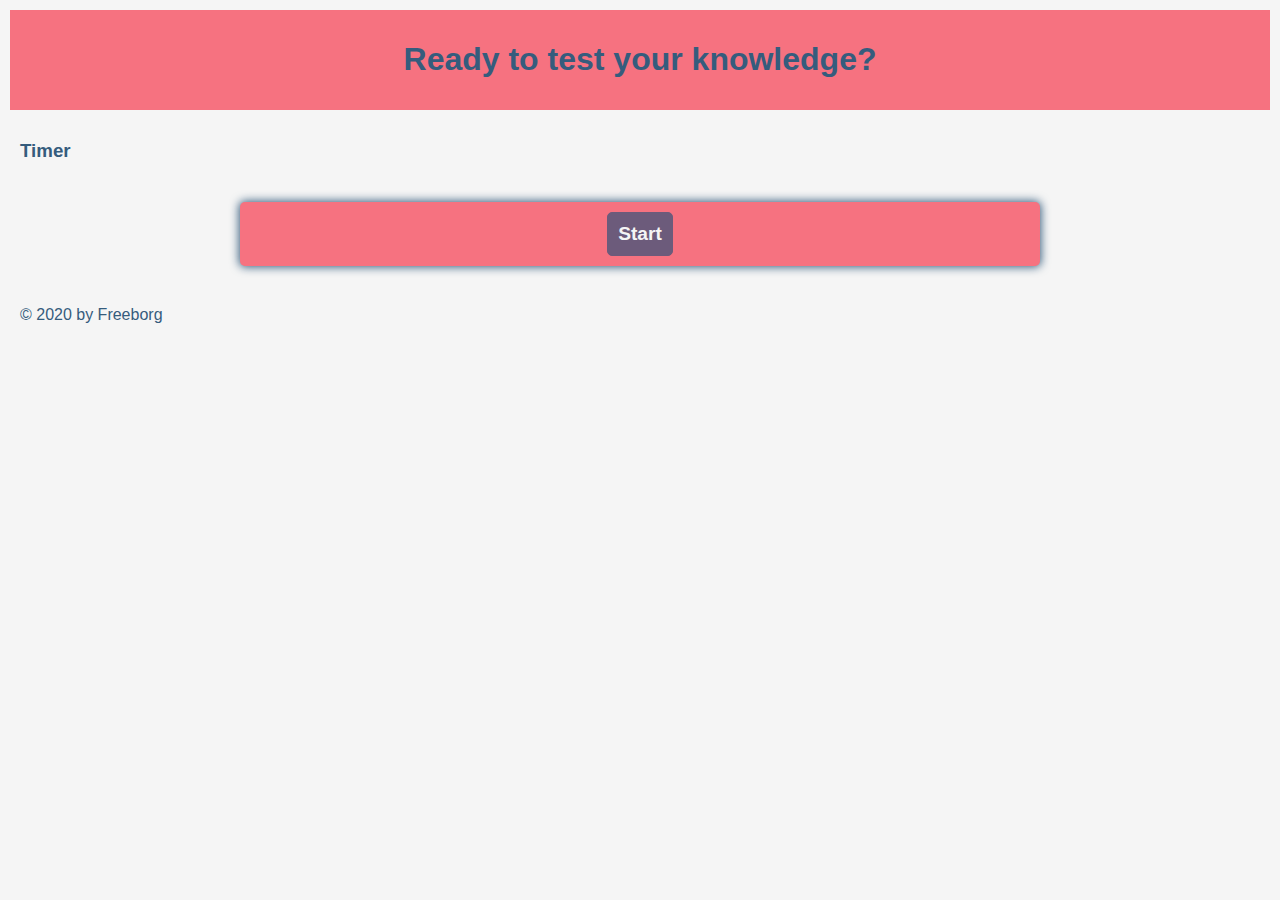
<file: index.html>
<!DOCTYPE html>
<html lang="en">

<head>
  <meta charset="UTF-8">
  <meta name="viewport" content="width=device-width, initial-scale=1.0">
  <meta http-equiv="X-UA-Compatible" content="ie=edge">
  <link rel="stylesheet" href="./assets/css/style.css">
  <script defer src=./assets/js/script.js></script>
  <title>Timed Quiz</title>
</head>

<body>

  <header>
    <h1>Ready to test your knowledge?</h1>
  </header>

  <div>
    <h3 class="countdown" id="countdown">Timer</h3>
  </div>

  <main>

    <div class="container">
      <div id="question-container" class="hide">
        <div id="question"></div>
        <div id="answer-buttons" class="btn-grid">
        </div>
      </div>
      <div class="buttons">
        <button id="start-btn" class="start-btn btn">Start</button>
        <!-- <button id="next-btn" class="next-btn btn hide">Next</button> -->
      </div>
      <div class="end-score">
        <h2 id="your-score" class="hide"></h2>
        <input type="text" id="enter-initials" name="score-initials" class="text-input hide"
          placeholder="Enter Initials" />
        <button class="btn hide" id="save-score" type="submit">Submit</button>
      </div>

      <div class="score-container hide" id="score-container">
        <div class="initials-container">
          <h2 class="score">Initials</h2>
          <p id="initials-storage"></p>
        </div>
        <div class="scores-container">
          <h2 class="score">Score</h2>
          <p id="score-storage"></p>
        </div>
      </div>

    </div>

  </main>

  <footer>
    &copy; 2020 by Freeborg
  </footer>

</body>

</html>
</file>
<file: assets/css/style.css>
* {
  box-sizing: border-box;
}

:root {
--primary: #355c7d;
--secondary: #F8B195;
--tertiary: #F67280;
font-size: 100%;
font-family: Impact, Haettenschweiler, 'Arial Narrow Bold', sans-serif
}

body {
  color: var(--primary);
  background-color: whitesmoke;
  margin: 0;
  padding: 0;
  display: flex;
  flex-direction: column;
  width: 100vw;
  height: 100vh;
}

header{
  background-color: var(--tertiary);
  margin: 10px;
  padding: 10px;
  display: flex;
  justify-content: center;
  align-items: center;
  text-align: center;
}

.score-container {
  display: grid;
  grid-template-columns: repeat(2, auto);
}

main {
  padding: 20px;
  display: flex;
  justify-content: center;
  align-items: center;
  flex-direction: column;
}

h3, footer {
  display: flex;
  justify-content: left;
  align-items: left;
  margin: 20px;
}

.container {
  width: 800px;
  max-width: 80%;
  background-color: var(--tertiary);
  border-radius: 5px;
  padding: 10px;
  box-shadow: 0 0 10px 1px;
}

.btn-grid {
  display: grid;
  gap: 5px;
  margin: 20px 0;
}

.btn {
  color: whitesmoke;
  border-radius: 5px;
  border: 1px, solid, #6C5B7B;
  background-color: #6C5B7B;
  padding: 5px 10px;
  outline: none;
}

.btn:hover {
  border-color: black;
}

.correct {
  background-color: green;
  color: white;
}

.wrong {
  background-color: red;
  color: var(--primary);
}

.start-btn, .next-btn {
  font-size: 1.2rem;
  font-weight: bold;
  padding: 10px;
}

.buttons {
  display: flex;
  justify-content: center;
  align-items: center;
}

.hide {
  display: none;
}
</file>
